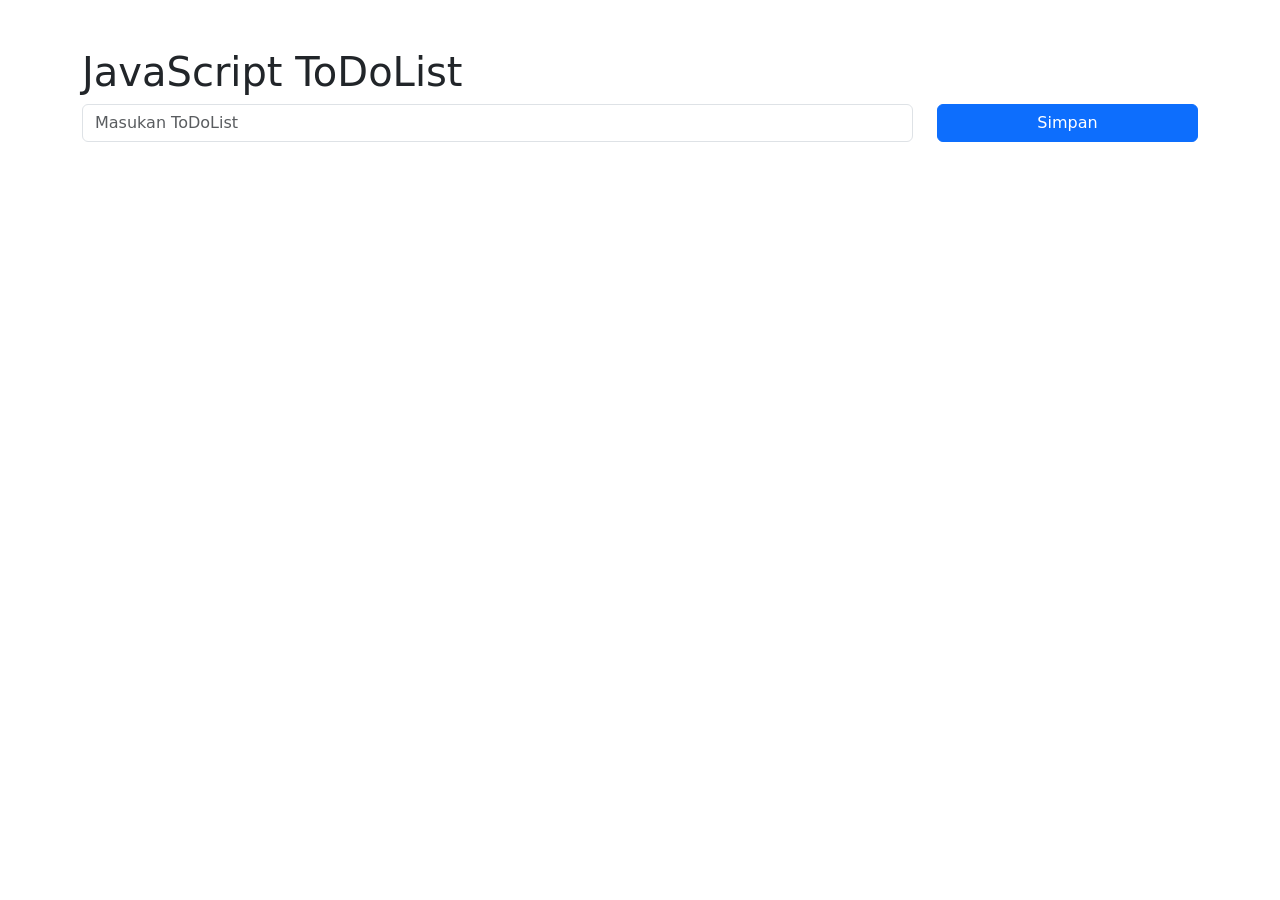
<file: Modul 4/230441100100_RizkiAfifFahrudin/index.html>
<!DOCTYPE html>
<html lang="en">
<head>
    <meta charset="UTF-8">
    <meta name="viewport" content="width=device-width, initial-scale=1.0">
    <title>ToDoList</title>
    <link href="https://cdn.jsdelivr.net/npm/bootstrap@5.3.3/dist/css/bootstrap.min.css" rel="stylesheet" integrity="sha384-QWTKZyjpPEjISv5WaRU9OFeRpok6YctnYmDr5pNlyT2bRjXh0JMhjY6hW+ALEwIH" crossorigin="anonymous">
    <script src="https://cdn.jsdelivr.net/npm/bootstrap@5.3.3/dist/js/bootstrap.bundle.min.js" integrity="sha384-YvpcrYf0tY3lHB60NNkmXc5s9fDVZLESaAA55NDzOxhy9GkcIdslK1eN7N6jIeHz" crossorigin="anonymous"></script>
</head>
<body">
    <div class="container pt-5">
        <h1>JavaScript ToDoList</h1>
        <div class="row">
            <div class="col-9">
                <input type="text" class="form-control" id="todo_name" autocomplete="off" placeholder="Masukan ToDoList">
            </div>
            <div class="col-3">
                <button id="btnSimpan" class="btn btn-primary w-100">Simpan</button>
            </div>
        </div>
        <div>
            <ul class="list-group" id="list_todo">
            </ul>
        </div>
    </div>

    <script src="script.js"></script>
</body>
</html>
</file>
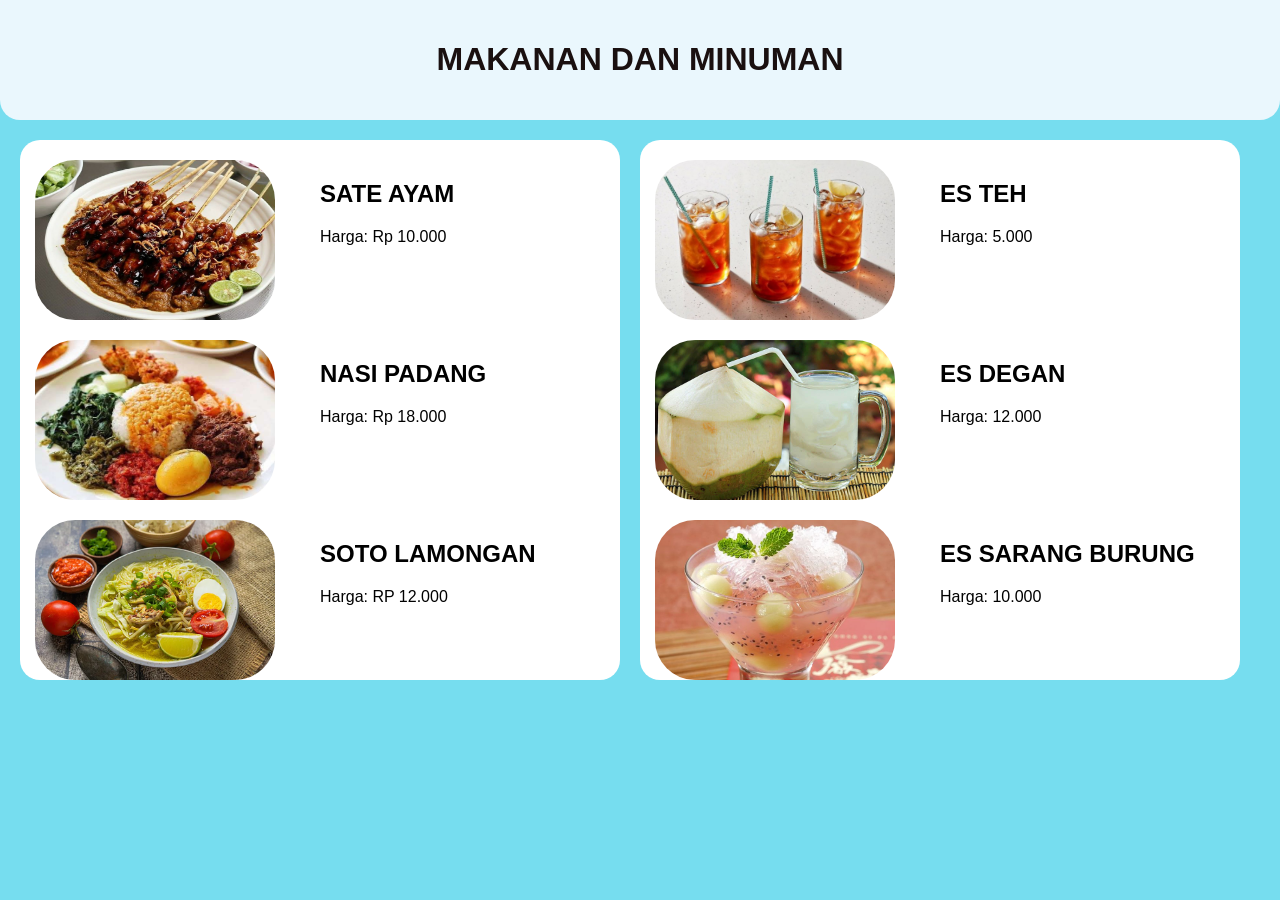
<file: Modul 2/230441100100_RizkiAfifFahrudin/menu.html>
<!DOCTYPE html>
<html lang="en">
<head>
    <title>Document</title>
    <link rel="stylesheet" href="style.css">
    <style type="text/css">
        
        #sidebar{
            min-height:500px;
            float:left;
            width:600px;
            margin-left:20px;
            background-color:white;
            margin-top: 20px;
            border-radius: 20px;
        }

        </style>
</head>
<body>
    <header>
        <h1>MAKANAN DAN MINUMAN</h1>
    </header>
    <div id="sidebar">
            <div class="menu">
                <img src="Sate.jpg" alt="Makanan 1">
                <div class="infoMakanan">
                    <h2>SATE AYAM</h2>
                    <P>Harga: Rp 10.000</P>
                </div>
            </div>
            <div class="menu">
                <img src="NASIPADANG.jpg" alt="Makanan 2">
                <div class="infoMakanan">
                    <h2>NASI PADANG</h2>
                    <p>Harga: Rp 18.000</p>
                </div>
            </div>
            <div class="menu">
                <img src="sotoLamongan.jpg" alt="Makanan 3">
                <div class="infoMakanan">
                    <h2>SOTO LAMONGAN</h2>
                    <P>Harga: RP 12.000</P>
                </div>
            </div>
    </div>
    <div id="sidebar">
        <div class="menu">
            <img src="teh.jpg" alt="Minuman1">
            <div class="infoMakanan">
                <h2>ES TEH</h2>
                <p>Harga: 5.000</p>
            </div>
        </div>
        <div class="menu">
            <img src="es-degan.jpg" alt="Minuman2">
            <div class="infoMakanan">
                <h2>ES DEGAN</h2>
                <p>Harga: 12.000</p>
            </div>
        </div>
        <div class="menu">
            <img src="es-sarang-burung.jpg" alt="Minuman3">
            <div class="infoMakanan">
                <h2>ES SARANG BURUNG</h2>
                <p>Harga: 10.000</p>
            </div>
        </div>
    </div>
</body>
</html>
</file>
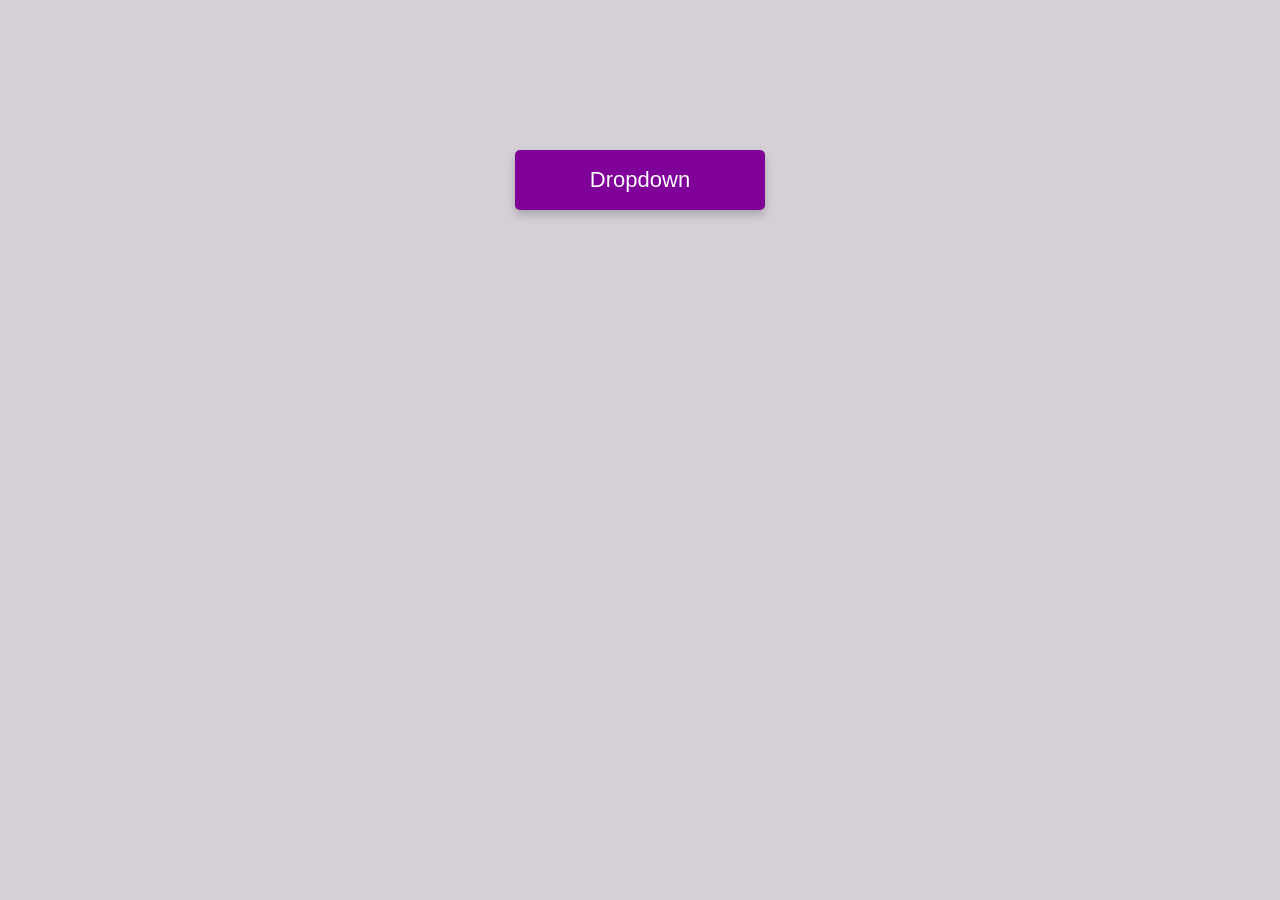
<file: Modul 4/230441100100_RizkiAfifFahrudin/dropdown.html>
<!DOCTYPE html>
<html lang="en">
<head>
    <meta charset="UTF-8">
    <meta name="viewport" content="width=device-width, initial-scale=1.0">
    <link rel="stylesheet" href="dropdownstyle.css">
    <title>Document</title>
</head>
<body>
    <div class="box">
        <div class="dropdown">Dropdown
            <div class="items">
                <a href="#">HTML</a>
                <a href="#">CSS</a>
                <a href="#">JavaScript</a>
            </div>
        </div>
    </div>
    <script src="dropdownscript.js"></script>
</body>
</html>
</file>
<file: Modul 2/230441100100_RizkiAfifFahrudin/style.css>
body{
    width: auto;
    background-color: rgb(118, 221, 239) ;
    font-family: Arial, sans-serif;
    margin: auto;
    padding: opx;
}

header{
    background-color: #eaf7fd;
    color: #1a1010;
    padding: 20px;
    border-bottom-right-radius: 20px;
    border-bottom-left-radius: 20px;
    text-align: center;
}

.menu{
    display: grid;
    grid-template-columns: auto 300px;
    grid-gap: 0px;
    margin-top: 20px;
}

.menu img{
    border-radius: 40px;
    width: 240px;
    height: 160px;
    margin-left: 15px;
}
</file>
<file: Modul 4/230441100100_RizkiAfifFahrudin/dropdownstyle.css>
* {
    margin: 0;
    padding: 0;
    box-sizing: border-box;
    font-family: sans-serif;
}

body {
    display: flex;
    justify-content: center;
    align-items: center;
    min-height: 100px;
    background: #d5d0d6;
}

.box {
    margin-top:150px;
    position: relative;
    width: 250px;
    height: 250px;
}

.dropdown {
    position: relative;
    width: 100%;
    height: 60px;
    background: #7f0099;
    color: white;
    font-size: 22px;
    display: flex;
    justify-content: center;
    align-items: center;
    border-radius: 5px;
    cursor: pointer;
    box-shadow: 0 5px 10px rgba(0, 0, 0, .2);
}

.dropdown .items {
    margin-top:6px;
    position: absolute;
    top: 100%;
    left: 0;
    width: 100%;
    background: #fff;
    border-radius: 5px;
    display: none;
}

.dropdown.active .items {
    display: block;
    margin-top:4px;
}

.dropdown .items a {
    display: block;
    padding: 10px 15px;
    text-decoration: none;
    color: #7f0099;
}
</file>
